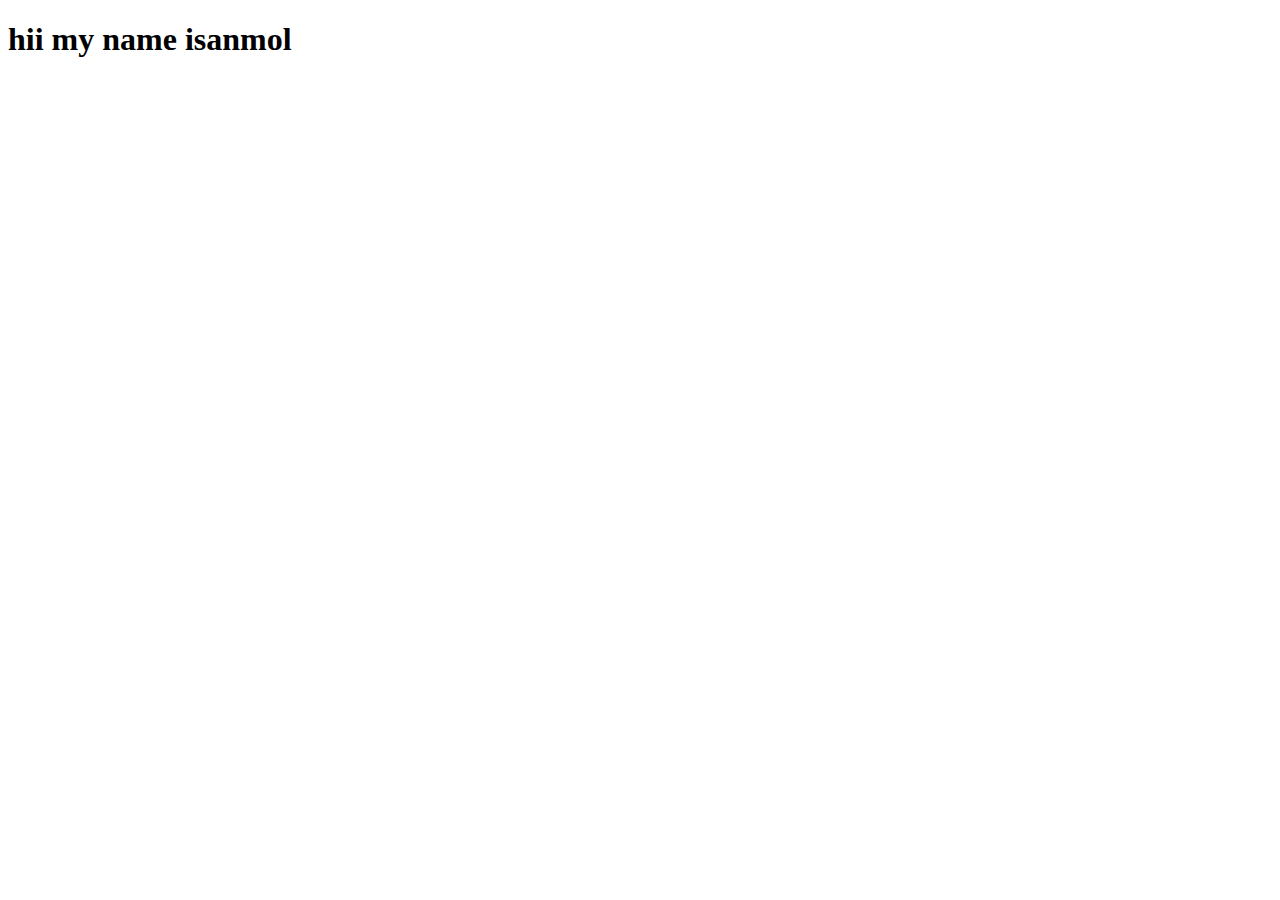
<file: Portfolio/1.html>
<!DOCTYPE html>
<html lang="en">
<head>
    <meta charset="UTF-8">
    <meta name="viewport" content="width=device-width, initial-scale=1.0">
    <title>Document</title>
</head>
<body>
    <h1>hii my name isanmol</h1>
</body>
</html>
</file>
